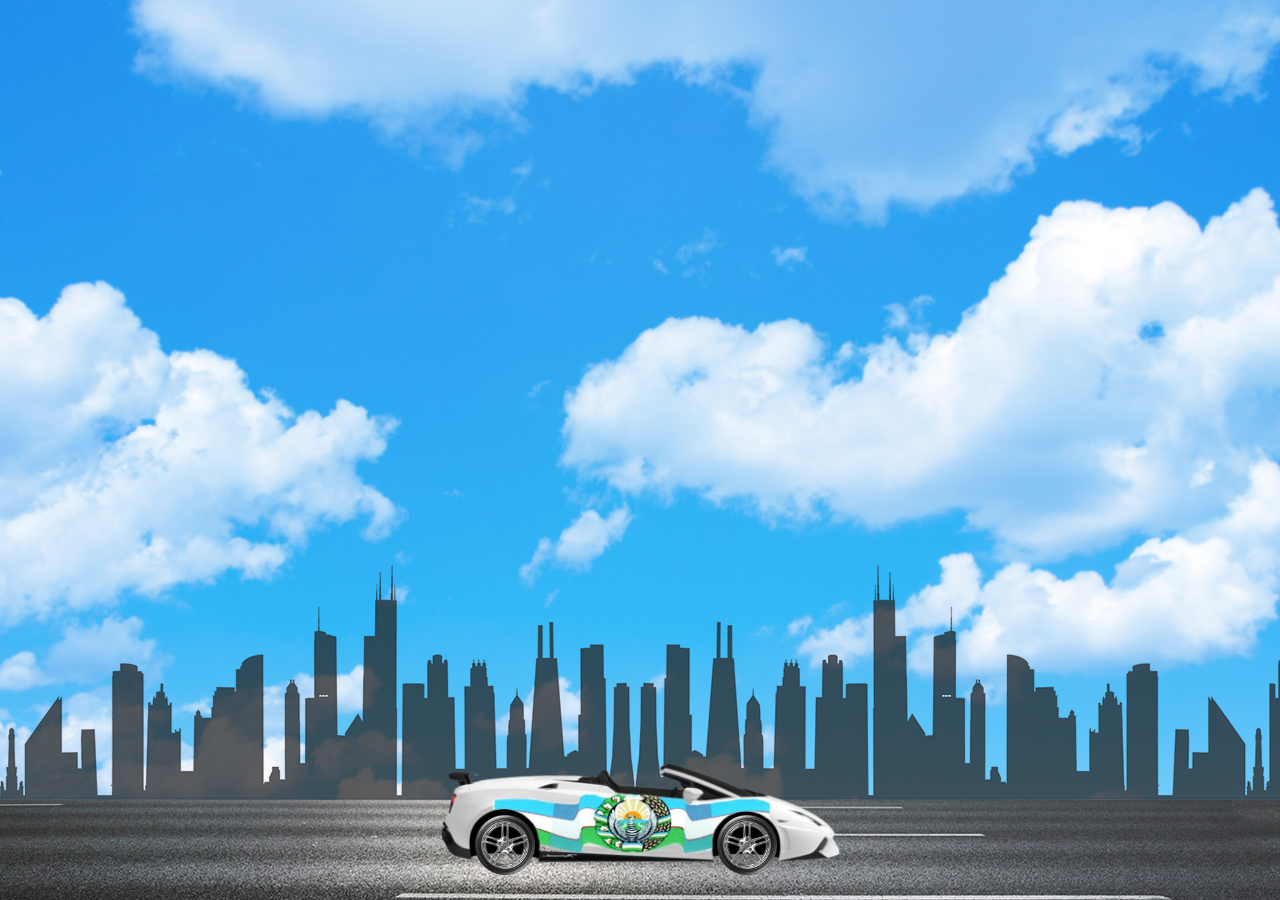
<file: Avto/Avto/Avtomobil.html>
<!DOCTYPE html>
<html lang="en">
<head>
    <meta charset="UTF-8">
    <meta name="viewport" content="width=device-width, initial-scale=1.0">
    <title>Avtomobil</title>
    <link rel="stylesheet" href="style.css">
</head>
<body>
    <div class="hero">
        <div class="highway"></div>
        <div class="city"></div>
        <div class="car">
            <img src="/moshina.png">
            <div class="wheel">
                <img src="shina.png" class="back-wheel">
                <img src="shina.png" class="front-wheel">
            </div>
        </div>
    </div>
</body>
</html>
</file>
<file: Avto/Avto/style.css>
*
{
    margin: 0;
    padding: 0;
}
.hero
{
    height: 100vh;
    width: 100%;
    background-image: url(sky.png);
    background-size: cover;
    background-position: center;
    position: relative;
    overflow-x: hidden;
}
.highway
{
    height: 100px;
    width: 400%;
    display: block;
    background-image: url(road.jpg);
    position: absolute;
    bottom: 0;
    left: 0;
    right: 0;
    z-index: 0;
    background-repeat: repeat-x;
    animation: highway 5s linear infinite;
}
@keyframes highway
{
    100%
    {
        transform: translateX(-1500px);
    }
}
.city
{
    height: 250px;
    width: 300%;
    background-image: url(city.png);
    position: absolute;
    bottom: 100px;
    left: 0;
    right: 0;
    z-index: 1;
    background-repeat: repeat-x;
    animation: city 20s linear infinite;
}
@keyframes city
{
    100%
    {
        transform: translateX(-1400px);
    }
}
.car
{
    width: 400px;
    left: 50%;
    bottom: 20px;
    transform: translateX(-50%);
    position: fixed;
    z-index: 2;
}
.car img
{
    width: 100%;
    animation: car 1s linear infinite;
}
@keyframes car
{
    100%
    {
        transform: translateY(-1px);
    }
    50%
    {
        transform: translateY(1px);
    }
    0%
    {
        transform: translateY(-1px);
    }
}
.wheel
{
    left: 50%;
    bottom: 65px;
    transform: translateX(-50%);
    position: absolute;
    z-index: 2;
}
.wheel img
{
    width: 60px;
    height: 60px;
    animation: wheel 1s linear infinite;
}
.back-wheel
{
    left: -165px;
    position: absolute;
}
.front-wheel
{
    left: 77px;
    position: absolute;
}
@keyframes wheel
{
    100%
    {
        transform: rotate(360deg);
    }
}
</file>
